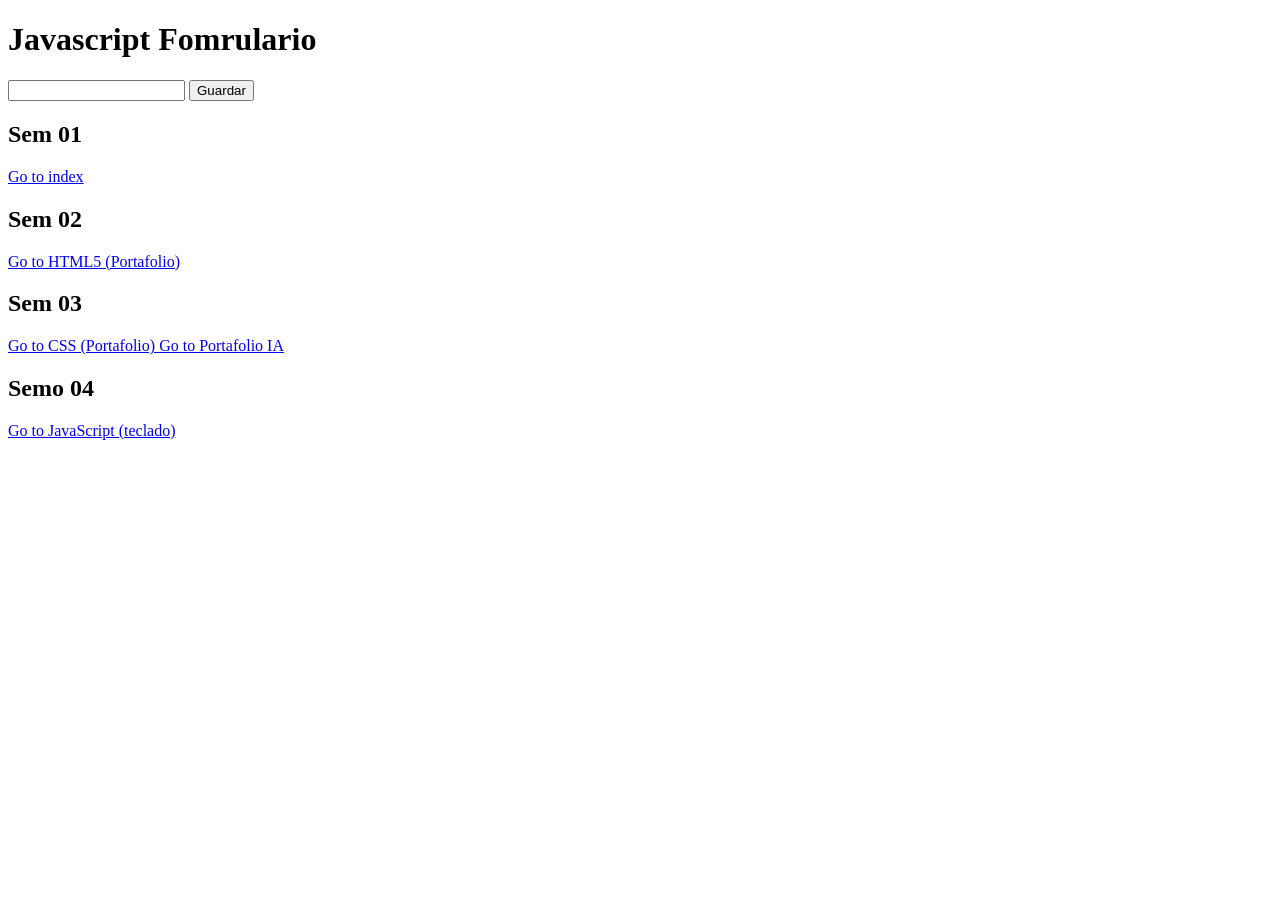
<file: SEM04/fomrulario.html>
<!doctype html>
<html lang="en">
<head>
<meta charset="UTF-8" />
<meta name="viewport" content="width=device-width, initial-scale=1.0" />
<title>Document</title>
</head>
<body>
    <h1>Javascript Fomrulario</h1>
<form id="formulario">
<input id="nombre" type="text" />
<button type="submit">Guardar</button>
</form>

<script>
const formulario = document.getElementById("formulario");
formulario.addEventListener("submit", (evento) => {
evento.preventDefault(); // evita que la página se recargue
const nombre = document.getElementById("nombre").value; // obtiene el valor del input
alert("Dato guardado!");
console.log("Nombre:", nombre); // muestra el dato en consola
});
</script>

<div>
    <p><h2>Sem 01</h2>
        <a href="../index.html">Go to index </a>
    </p>
    <p><h2>Sem 02</h2>
      <a href="../SEM02/HTML5.html">Go to HTML5 (Portafolio) </a>
</p>
<p><h2>Sem 03</h2>
      <a href="../SEM03/portafolio.html">Go to CSS (Portafolio) </a>
    <a href="../SEM03/folio.html">Go to Portafolio IA</a>
</p>
<p> <h2>Semo 04</h2>
    <a href="teclado.html">Go to JavaScript (teclado)  </a>

</p>
</div>

</body>
</html>
</file>
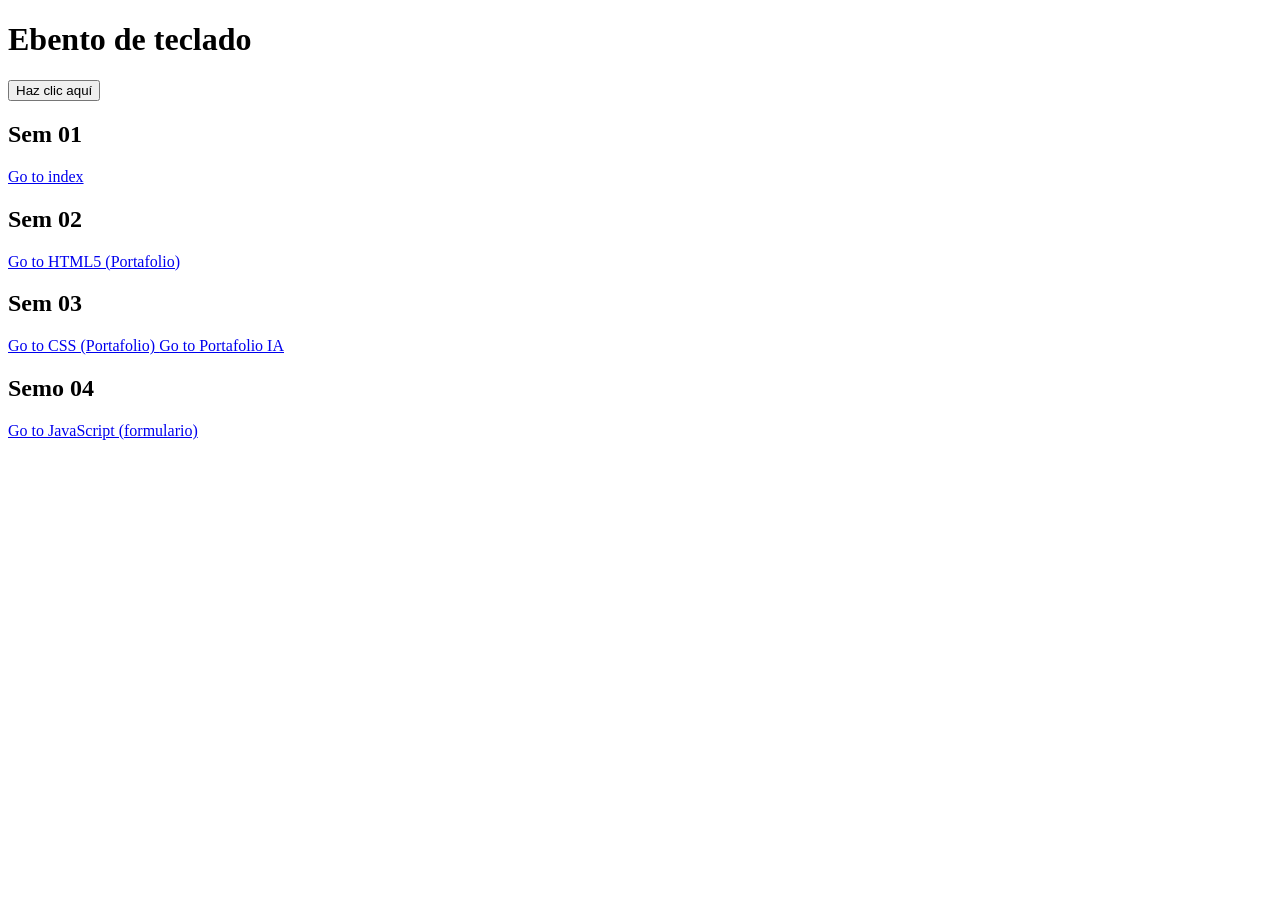
<file: SEM04/teclado.html>
<!DOCTYPE html>
<html>
<head>
<title>Ejemplo evento</title>
</head>
<body>
    <h1>Ebento de teclado</h1>
<button id="btn">Haz clic aquí</button>
<script>
const boton = document.getElementById("btn");
boton.addEventListener("click", () => {
console.log("Se hizo clic");
alert("¡Botón presionado!");
});
</script>

<div>
    <p><h2>Sem 01</h2>
        <a href="../index.html">Go to index </a>
    </p>
    <p><h2>Sem 02</h2>
      <a href="../SEM02/HTML5.html">Go to HTML5 (Portafolio) </a>
</p>
<p><h2>Sem 03</h2>
      <a href="../SEM03/portafolio.html">Go to CSS (Portafolio) </a>
    <a href="../SEM03/folio.html">Go to Portafolio IA</a>
</p>
<p> <h2>Semo 04</h2>
    <a href="fomrulario.html">Go to JavaScript (formulario)  </a>

</p>
</div>

</body>
</html>
</file>
